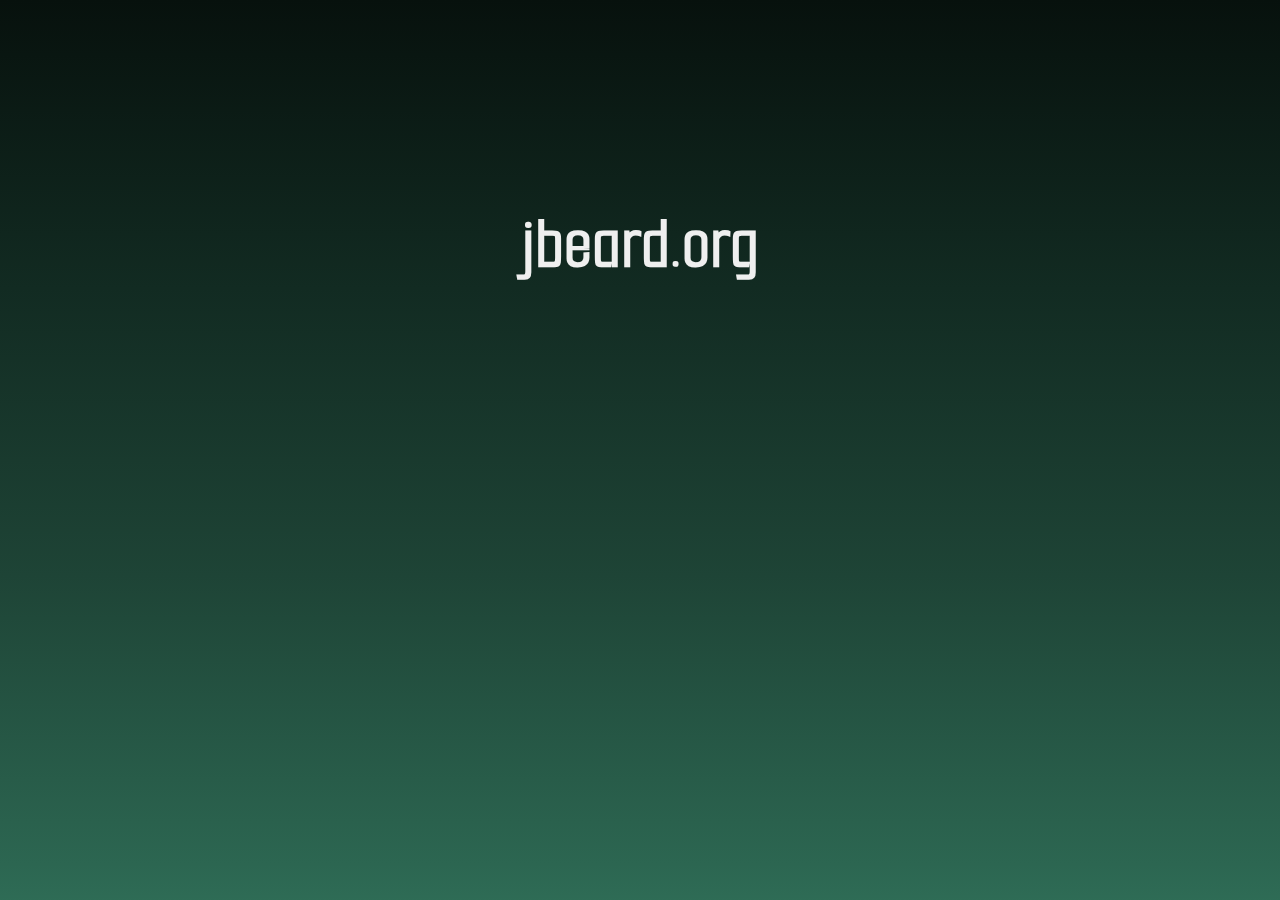
<file: index.html>
<!DOCTYPE html>
<html lang="en">
  <head>
  <meta charset="utf-8">
  <meta http-equiv="X-UA-Compatible" content="IE=edge">
  <meta name="viewport" content="width=device-width, initial-scale=1">

  <title>jbeard.org</title>
  <meta name="description" content="jbeard.org">

  <link rel="stylesheet" href="assets/css/main.css">
  <link rel="shortcut icon" type="image/png" href="/assets/favicon.png" >
</head>

<html>
    <head>
        <title>jbeard.org</title>
    </head>
    <body>
        <div id="main">
            <div id="header">
                <h1>jbeard.org</h1>
            </div>
        </div>
    </body>
</html>
</file>
<file: assets/css/main.css>
/* smooch-sans-regular - latin */
@font-face {
  font-family: 'Smooch Sans';
  font-style: normal;
  font-weight: 400;
  src: url('../fonts/smooch/smooch-sans-v4-latin-regular.eot'); /* IE9 Compat Modes */
  src: local(''),
       url('../fonts/smooch/smooch-sans-v4-latin-regular.eot?#iefix') format('embedded-opentype'), /* IE6-IE8 */
       url('../fonts/smooch/smooch-sans-v4-latin-regular.woff2') format('woff2'), /* Super Modern Browsers */
       url('../fonts/smooch/smooch-sans-v4-latin-regular.woff') format('woff'), /* Modern Browsers */
       url('../fonts/smooch/smooch-sans-v4-latin-regular.ttf') format('truetype'), /* Safari, Android, iOS */
       url('../fonts/smooch/smooch-sans-v4-latin-regular.svg#SmoochSans') format('svg'); /* Legacy iOS */
}

* {
  margin: 0;
  padding: 0;
  font-family: 'Smooch Sans';
}

body {
  background: linear-gradient(180deg, #07110d, #122b22, #1e4436, #2c6651, #3f9374, #50b892, #6dd1b0);
  background-size: 600% 600%;
  font-size: calc(26px + (26 - 12) * ((100vw - 300px) / (1600 - 300)));
}

#main {
  text-align: center;
  margin: 0 auto;
  margin-top: 200px;
  color: #efefef;
}

#header a {
  text-decoration: none;
  color: #efefef;
}

#header a:hover {
  color: #AB2929;
}
</file>
